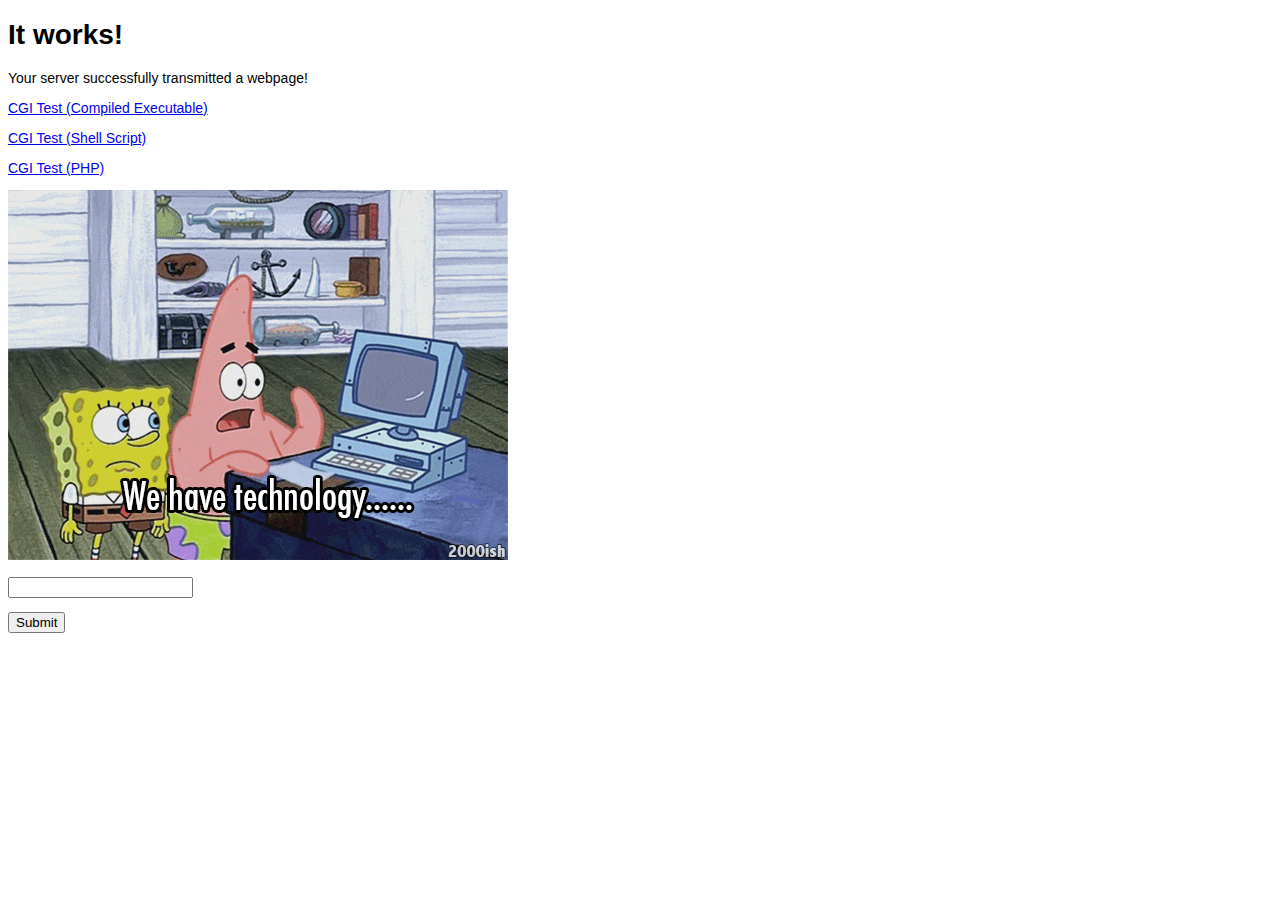
<file: www/index.html>
<!DOCTYPE html>
<html>
<head>
    <title>It works!</title>
	<link rel="stylesheet" type="text/css" href="style.css">
</head>
<body>
    <h1>It works!</h1>
    <p>Your server successfully transmitted a webpage!</p>

    <p><a href = cgi-bin/cgitest.cgi> CGI Test (Compiled Executable)</a></p>
    <p><a href = cgi-bin/test2.cgi> CGI Test (Shell Script)</a></p>
    <p><a href = cgi-bin/testphp.cgi> CGI Test (PHP)</a></p>

    <img src="we_have_tech.gif" alt="We have technology">

    <form method="post" action="index.html">
        <p>
            <input type="text" name="data" />
        </p>
        <p>
            <input type="submit" value="Submit" />
        </p>
    </form>
</body>
</html>
</file>
<file: www/style.css>
body
{
	font-family: sans-serif;
	font-size: 14px;
}
</file>
